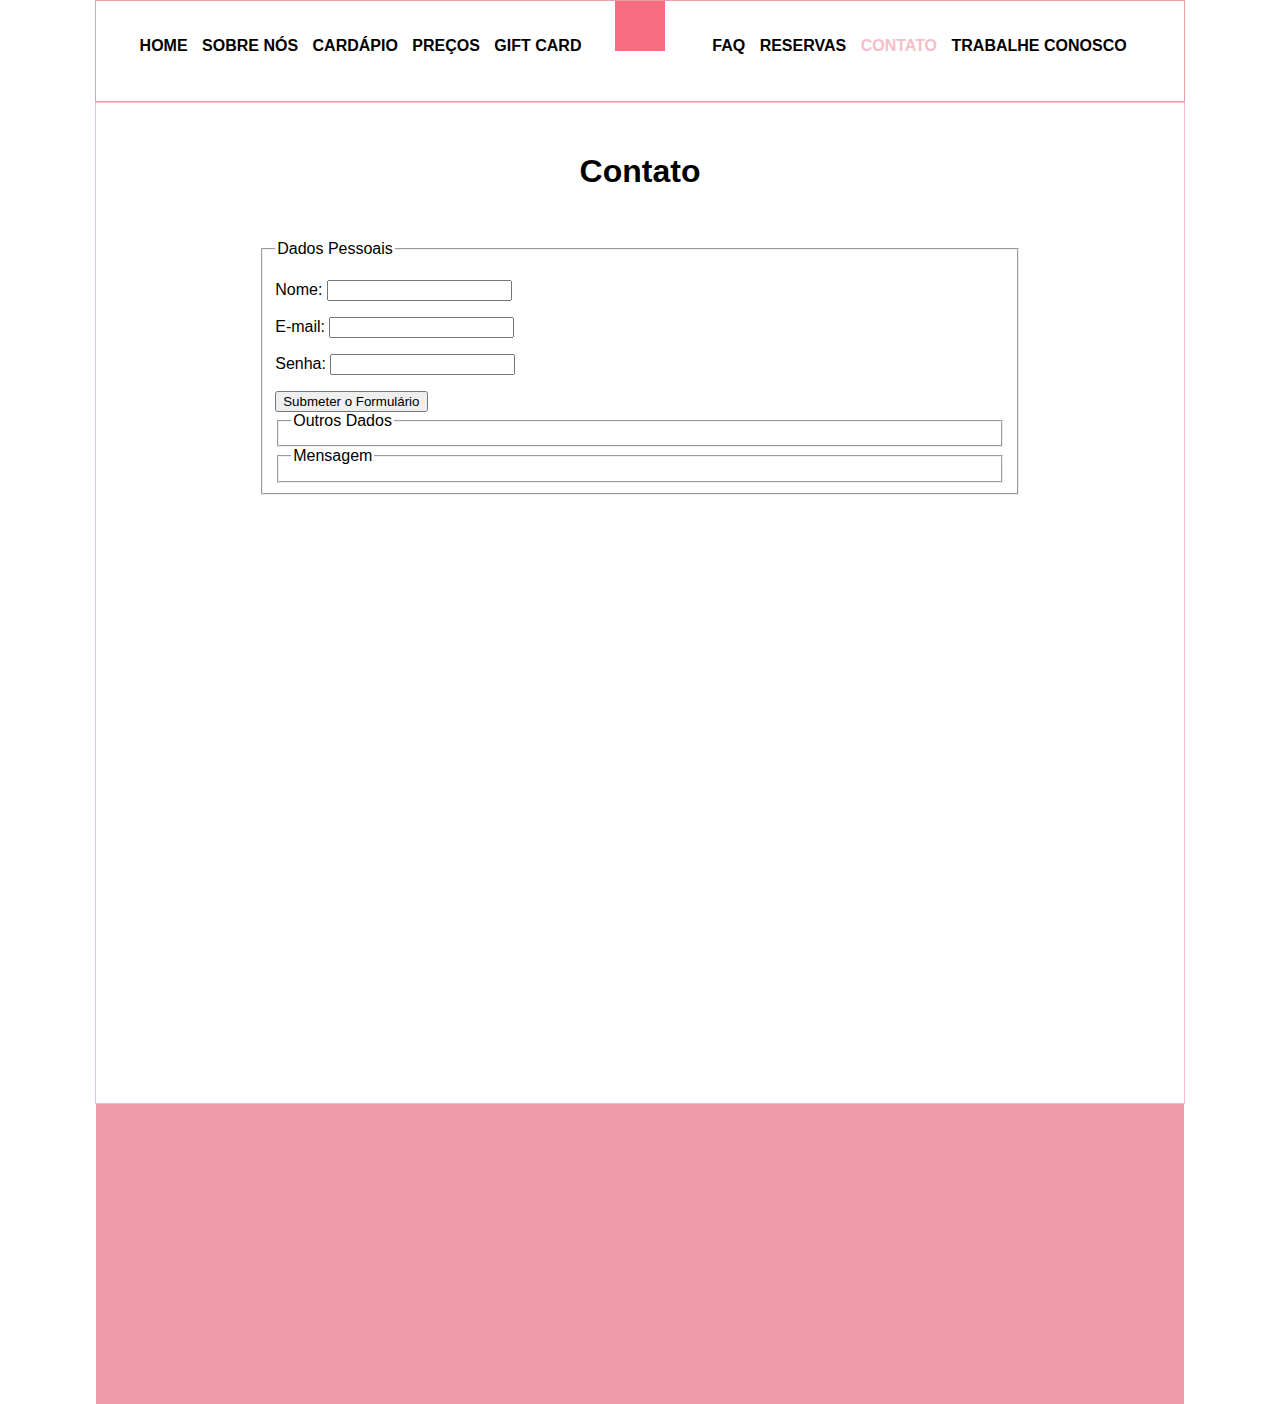
<file: contato.html>
<!DOCTYPE html>
<html lang="pt-br">
<head>
    <meta charset="UTF-8">
    <meta name="viewport" content="width=device-width, initial-scale=1.0">
    <link rel="stylesheet" href="css/estilos.css">
    <link rel="shortcut icon" href="./img/favicon.png" type="image/png">
    <title>CONT: Clone Site Batel Grill</title>
    <style>
        #sec_form{
            width: 70%;
            margin-left: auto;
            margin-right: auto;
        }
        fieldset{
            text-align: left;
        }
    </style>
</head>
<body>
    <header>
        <nav id="nav_main">
            <div id="nav_esq">
               <a href="index.html">Home</a> 
               <a href="sobre.html">Sobre Nós</a> 
               <a href="cardapio.html" target="_blank">Cardápio</a>  
               <a href="precos.html">Preços</a> 
               <a href="giftcard.html">Gift Card</a>
            </div>
            <div id="nav_logo">

            </div>
            <div id="nav_dir">
                <a href="faq.html">Faq</a>
                <a href="reservas.html">Reservas</a>
                <a href="contato.html" class="menu_atual">Contato</a>
                <a href="trabalhe-conosco.html">Trabalhe Conosco</a>
            </div>
        </nav>
    </header>
    <main>

     <h1>Contato</h1>
        <section id="sec_form">
            <form action="" method="post">
                <fieldset>
                    <legend>Dados Pessoais</legend>
             <p>
                <label for="Nome">Nome:</label>
                <input type="text" id="Nome" name="Nome">
            </p>
            <p>
                <label for "Email">E-mail:</label>
                <input type="email" id="email" name="email">
            </p>
            <p>
                <label for "Senha">Senha:</label>
                <input type="password" id="senha" name="senha">
            </p>
            <button type="submit">Submeter o Formulário</button>
                <fieldset>
                    <legend>Outros Dados</legend>
                </fieldset>
                <fieldset>
                    <legend>Mensagem</legend>
                </fieldset>
            </form>
        </section>
    
    </main>
    <footer>



    </footer>
</body>
</html>
</file>
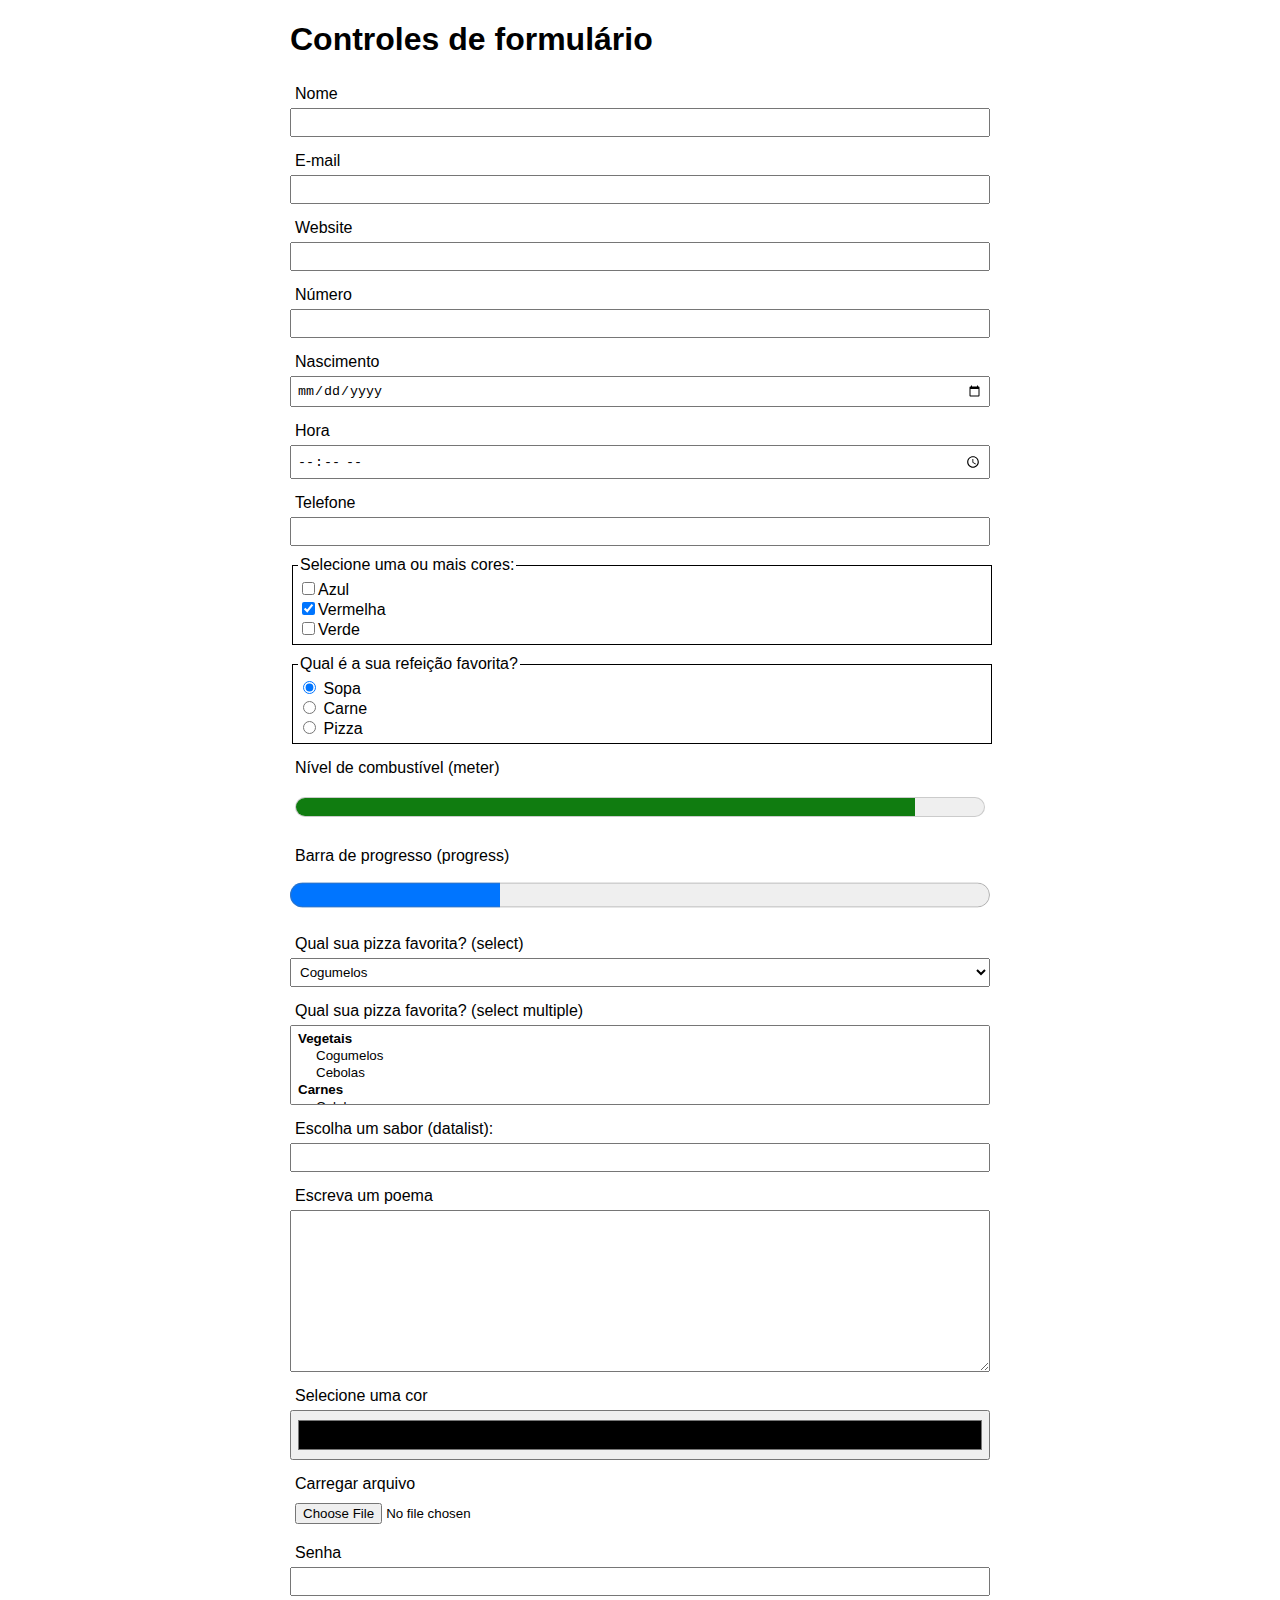
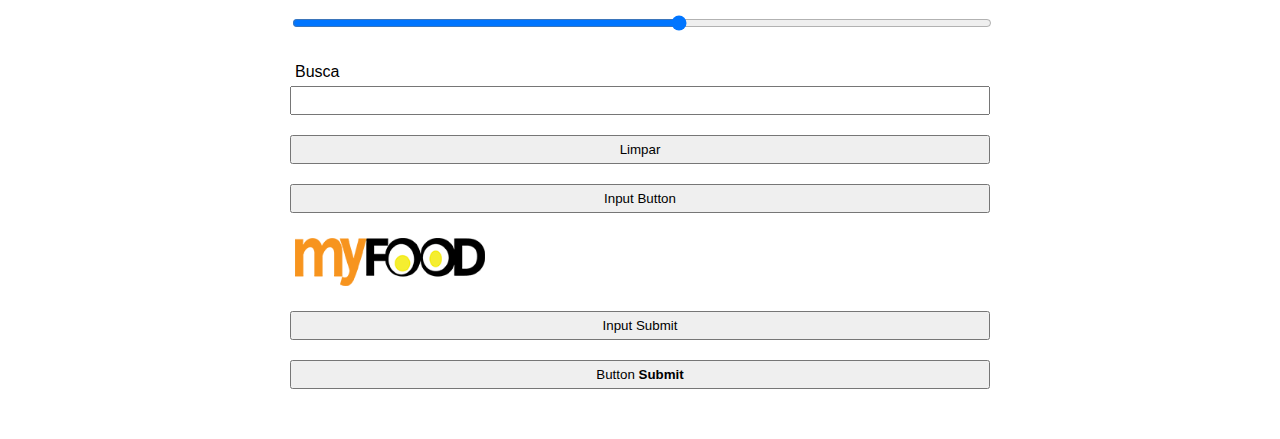
<file: form-controles/controles-de-formulario.html>
<!DOCTYPE html>
<html lang="en">
  <head>
    <meta charset="UTF-8">
    <meta http-equiv="X-UA-Compatible" content="IE=edge">
    <meta name="viewport" content="width=device-width, initial-scale=1.0">
    <title>Controles</title>
    <style>
      body {
        font-family: "Roboto", sans-serif;
      }
      div {
        max-width: 700px;
        margin: auto;
      }
      form > * {
        display: block;
        width: 100%;
        box-sizing: border-box;
        padding: 5px;
      }

      label,
      fieldset {
        margin-top: 10px;
      }

      input[type="image"],
      input[type="submit"],
      input[type="reset"],
      input[type="button"] {
        margin-top: 20px;
        margin-bottom: 10px;
      }

      input[type="image"]{
        width: 200px;
      }

      button {
        margin-top: 20px;
        margin-bottom:50px;
      }

      fieldset {
        border: 1px solid;
      }
      datalist{
        display: none;
      }

      meter,
      progress,
      input[type="color"], 
      input[type="range"] {
        height: 50px;
      }
    </style>
  </head>
  <body>
    <div>
      <h1>Controles de formulário</h1>
      <form id="questionario" method="post" action="">
        <label for="name">Nome</label>
        <input type="text" id="name" name="name">
        <label for="email">E-mail</label>
        <input type="email" id="email" name="email" multiple>
        <label for="website">Website</label>
        <input type="url" id="website" name="website">
        <label for="number">Número</label>
        <input type="number" name="number" id="number" step="any">
        <label for="birthday">Nascimento</label>
        <input type="date" name="birthday" id="birthday" min="2000-01-01" max="2020-12-31">
        <label for="time">Hora</label>
        <input type="time" name="time" id="time" step="1800">
        <label for="phone">Telefone</label>
        <input type="tel" name="phone" id="phone">
        <fieldset>
          <legend>Selecione uma ou mais cores:</legend>
          <input type="checkbox" name="favcolor" value="blue" id="blue"><label for="blue">Azul</label><br>
          <input type="checkbox" name="favcolor" value="red" id="red" checked><label for="red">Vermelha</label><br>
          <input type="checkbox" name="favcolor" value="green" id="green"><label for="green">Verde</label><br>
        </fieldset>
        <fieldset>
          <legend>Qual é a sua refeição favorita?</legend>
          <input type="radio" id="soup" name="meal" value="soup" checked>
          <label for="soup">Sopa</label><br>
          <input type="radio" id="curry" name="meal" value="curry">
          <label for="curry">Carne</label><br>
          <input type="radio" id="pizza" name="meal" value="pizza">
          <label for="pizza">Pizza</label><br>
        </fieldset>
        <label for="fuel">Nível de combustível (meter)</label>
        <meter id="fuel"
              min="0" max="100"
              low="33" high="66" optimum="80"
              value="90">
        </meter>
        <label for="file">Barra de progresso (progress)</label>
        <progress id="file" max="100" value="30"> 30% </progress>
        <label for="pizza">Qual sua pizza favorita? (select)</label>
        <select name="pizza" id="pizza">
          <optgroup label="Vegetais">
            <option value="cogumelos">Cogumelos</option>
            <option value="cebolas">Cebolas</option>
          </optgroup>
          <optgroup label="Carnes">
            <option value="calabresa">Calabresa</option>
            <option value="bacon">Bacon</option>
          </optgroup>
        </select>
        <label for="pizza2">Qual sua pizza favorita? (select multiple)</label>
        <select name="pizza2" id="pizza2" multiple>
          <optgroup label="Vegetais">
            <option value="cogumelos">Cogumelos</option>
            <option value="cebolas">Cebolas</option>
          </optgroup>
          <optgroup label="Carnes">
            <option value="calabresa">Calabresa</option>
            <option value="bacon">Bacon</option>
          </optgroup>
        </select>
        <label for="ice-cream-choice">Escolha um sabor (datalist):</label>
        <input list="ice-cream-flavors" id="ice-cream-choice" name="ice-cream-choice" />
        <datalist id="ice-cream-flavors">
          <option value="Chocolate">
          <option value="Coco">
          <option value="Hortelã">
          <option value="Morango">
          <option value="Baunilha">
        </datalist>
        <label for="poem">Escreva um poema</label>
        <textarea id="poem" rows="10" name="poem"></textarea>
        <label for="color">Selecione uma cor</label>
        <input type="color" name="color" id="color">
        <label for="resume">Carregar arquivo</label>
        <input type="file" name="resume" id="resume" accept="image/*,.doc,.docx,.pdf">
        <label for="password">Senha</label>
        <input type="password" name="password" id="password">
        <input type="range" min="1" max="10" step="1">
        <label for="search">Busca</label>
        <input type="search" name="search" id="search">
        <input type="reset" value="Limpar">      
        <input type="button" value="Input Button">
        <input type="image" alt="Clique-me!" title="clique-me" src="myfood.png">          
        <input type="submit" value="Input Submit">
        <button type="submit">Button <strong>Submit</strong></button>
      </form>
    </div>
  </body>
</html>
</file>
<file: css/estilos.css>
header{
    width: 85%;
    height: 100px;
    border: 1px solid #f09da9;
    margin-left: auto;
    margin-right: auto;
}
#nav_main{
    text-align: center;
}
#nav_esq,#nav_dir{
    display: inline-block;
    width: 500px;
    height: 50px;
    margin-top: 20px;
    text-transform: uppercase;
}
#nav_esq a,#nav_dir a{
    
    padding: 5px;
    font-weight: 600;
    text-decoration: none;
    color: black;
}
#nav_esq a:hover,#nav_dir a:hover{
    color:  #f6bec8; 
    transition: all 0.3s;
    
}
.menu_atual{
    color:  #f6bec8 !important;
}

#nav_logo{
    display: inline-block;
    width: 50px;
    height: 50px;
    background-color: #f76c81;
}
main{
    width: 85%;
    height: 1000px;
    border:1px solid #f6bec8 ;
    text-align: center;
    margin-left: auto;
    margin-right: auto;
}
main div{
    display:inline-block;
    background-color: #f76c81;
    width: 100px;
    height: 100px;
    margin: 40px;
    text-align: center;
    align-content: center;
}

footer{
    width: 85%;
    height: 300px;
    background-color: #f09da9;
    margin-left: auto;
    margin-right: auto;
}
body{
    margin: 0px;
    font-family: Arial, Helvetica, sans-serif;
}
h1{
    margin: 0px;
    text-align: center;
    padding-top: 50px;
    padding-bottom: 50px;
}
</file>
